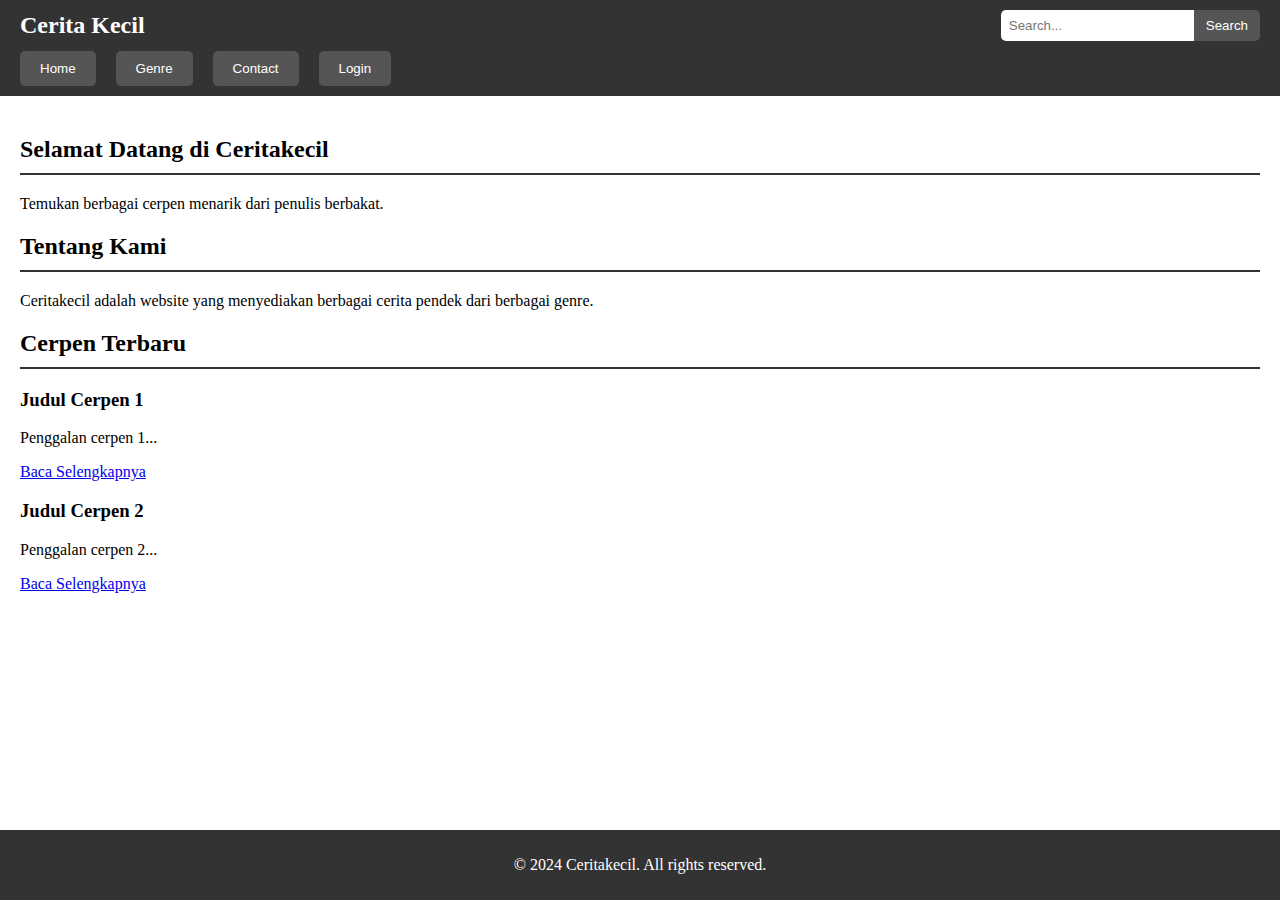
<file: index.html>
<!DOCTYPE html>
<html lang="en">
<head>
    <meta charset="UTF-8">
    <meta name="viewport" content="width=device-width, initial-scale=1.0">
    <title>Ceritakecil</title>
    <link rel="stylesheet" href="styles.css">
</head>
<body>
    <header>
        <div class="header-top">
            <h1 class="logo">Cerita Kecil</h1>
            <div class="search">
                <input type="text" placeholder="Search...">
                <button type="submit">Search</button>
            </div>
        </div>
        <nav>
            <ul>
                <li><button onclick="window.location.href='index.html'">Home</a></button></li>
                <li><button onclick="window.location.href='genre.html'">Genre</a></button></li>
                <li><button onclick="window.location.href='contact.html'">Contact</a></button></li>
                <li><button onclick="window.location.href='login.html'">Login</a></button></li>
            </ul>
        </nav>
    </header>    

    <main>
        <section id="home">
            <h2>Selamat Datang di Ceritakecil</h2>
            <p>Temukan berbagai cerpen menarik dari penulis berbakat.</p>
        </section>

        <section id="about">
            <h2>Tentang Kami</h2>
            <p>Ceritakecil adalah website yang menyediakan berbagai cerita pendek dari berbagai genre.</p>
        </section>  

        <section id="stories">
            <h2>Cerpen Terbaru</h2>
            <article>
                <h3>Judul Cerpen 1</h3>
                <p>Penggalan cerpen 1...</p>
                <a href="cerpen1.html">Baca Selengkapnya</a>
            </article>
            <article>
                <h3>Judul Cerpen 2</h3>
                <p>Penggalan cerpen 2...</p>
                <a href="cerpen2.html">Baca Selengkapnya</a>
            </article>
            <!-- Tambahkan artikel cerpen lainnya di sini -->
        </section>
    </main>

    <footer>
        <p>&copy; 2024 Ceritakecil. All rights reserved.</p>
    </footer>
</body>
</html>
</file>
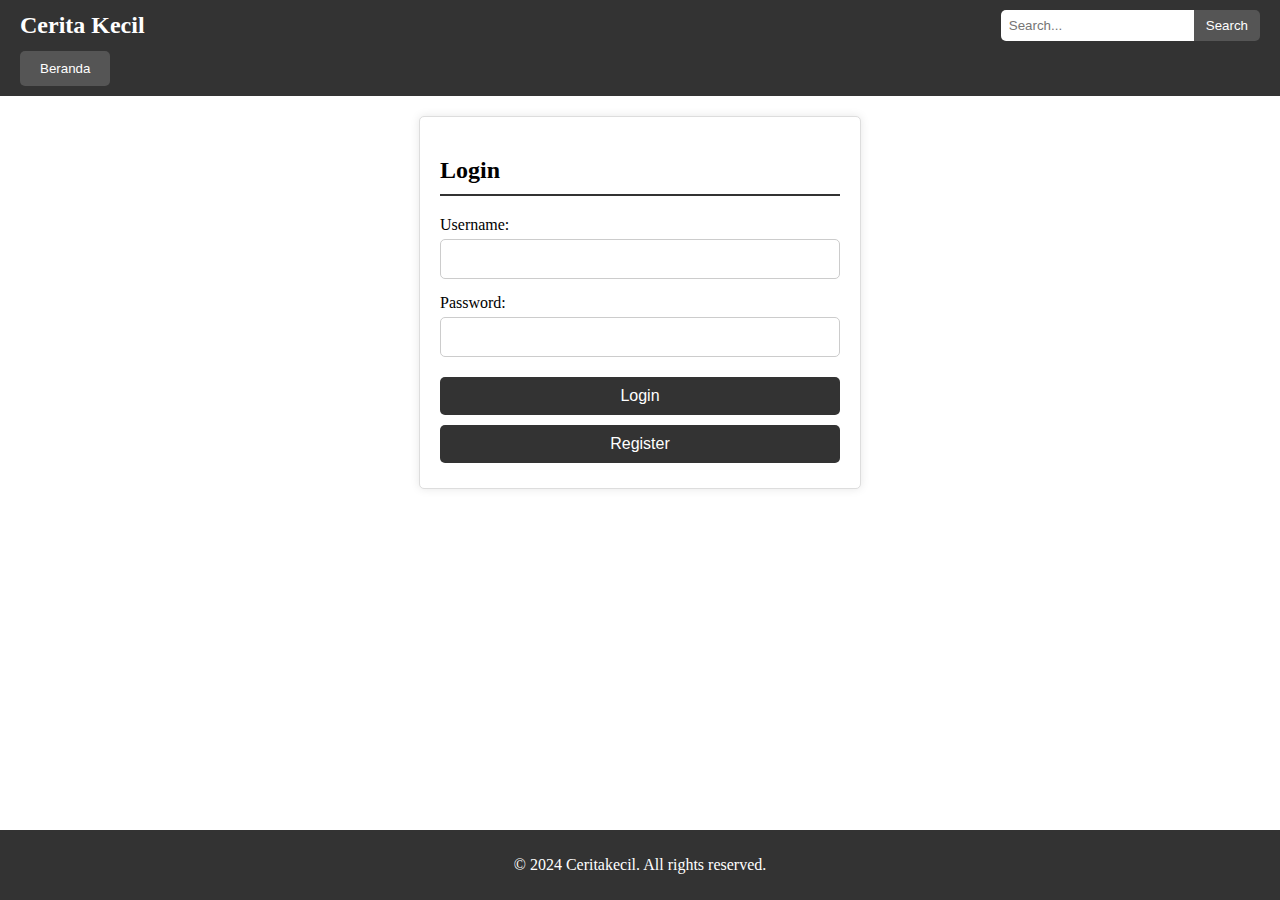
<file: login.html>
<!DOCTYPE html>
<html lang="en">
<head>
    <meta charset="UTF-8">
    <meta name="viewport" content="width=device-width, initial-scale=1.0">
    <title>Login - Ceritakecil</title>
    <link rel="stylesheet" href="styles.css">
</head>
<body>
    <header>
        <div class="header-top">
            <h1 class="logo">Cerita Kecil</h1>
            <div class="search">
                <input type="text" placeholder="Search...">
                <button type="submit">Search</button>
            </div>
        </div>
        <nav>
            <ul>
                <li><button onclick="window.location.href='index.html'">Beranda</button></li>
            </ul>
        </nav>
    </header>
    <main>
        <section id="login">
            <h2>Login</h2>
            <form action="submit_login.php" method="POST">
                <label for="username">Username:</label>
                <input type="text" id="username" name="username" required>
                <label for="password">Password:</label>
                <input type="password" id="password" name="password" required>
                <button type="submit">Login</button>
                <button type="button" onclick="window.location.href='register.html'">Register</button>
            </form>
        </section>
    </main>
    <footer>
        <p>&copy; 2024 Ceritakecil. All rights reserved.</p>
    </footer>
</body>
</html>
</file>
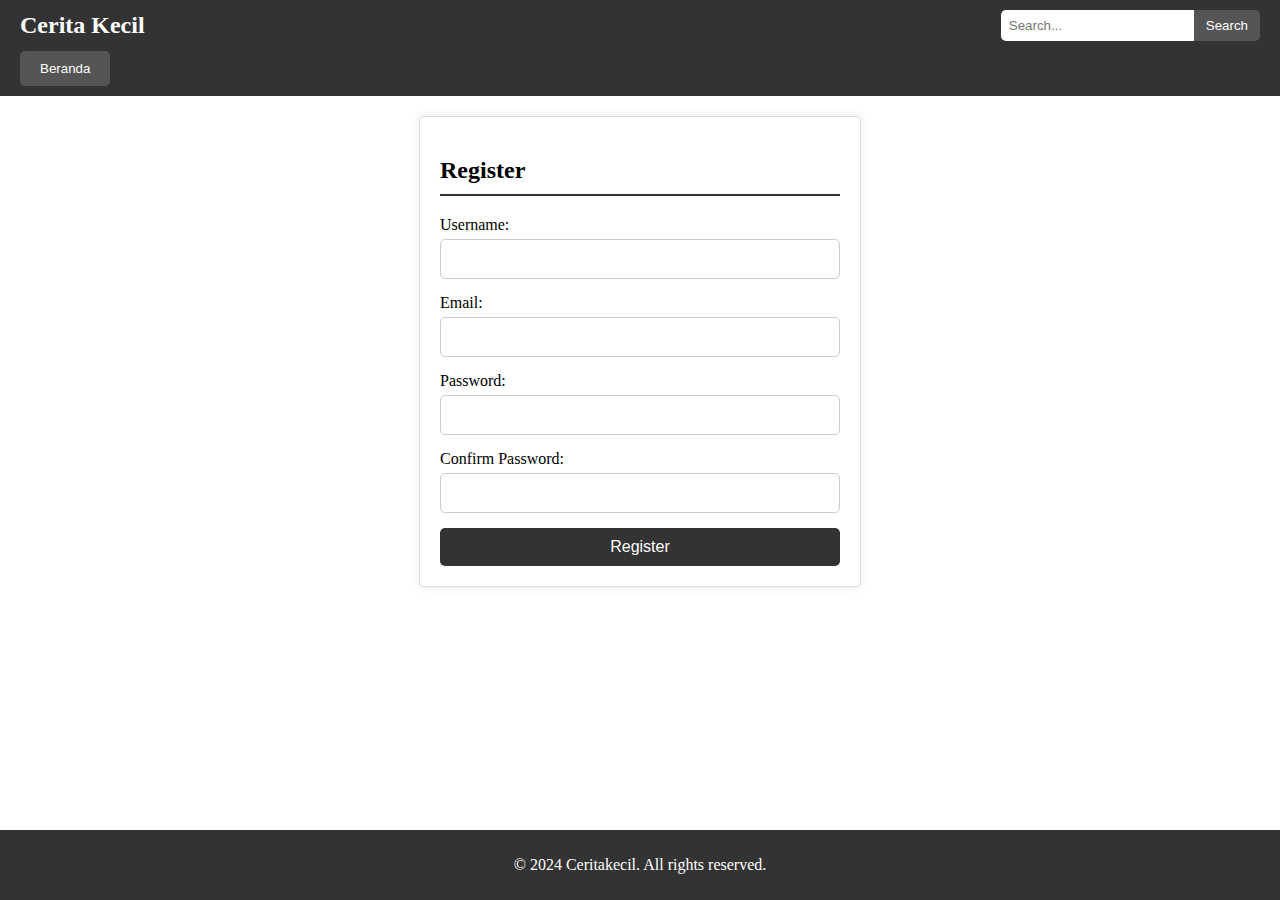
<file: register.html>
<!DOCTYPE html>
<html lang="en">
<head>
    <meta charset="UTF-8">
    <meta name="viewport" content="width=device-width, initial-scale=1.0">
    <title>Register - Ceritakecil</title>
    <link rel="stylesheet" href="styles.css">
</head>
<body>
    <header>
        <div class="header-top">
            <h1 class="logo">Cerita Kecil</h1>
            <div class="search">
                <input type="text" placeholder="Search...">
                <button type="submit">Search</button>
            </div>
        </div>
        <nav>
            <ul>
                <li><button onclick="window.location.href='index.html'">Beranda</button></li>
            </ul>
        </nav>
    </header>
    <main>
        <section id="register">
            <h2>Register</h2>
            <form action="submit_register.php" method="POST">
                <label for="username">Username:</label>
                <input type="text" id="username" name="username" required>
                <label for="email">Email:</label>
                <input type="email" id="email" name="email" required>
                <label for="password">Password:</label>
                <input type="password" id="password" name="password" required>
                <label for="confirm_password">Confirm Password:</label>
                <input type="password" id="confirm_password" name="confirm_password" required>
                <button type="submit">Register</button>
            </form>
        </section>
    </main>

    <footer>
        <p>&copy; 2024 Ceritakecil. All rights reserved.</p>
    </footer>
</body>
</html>
</file>
<file: styles.css>
/* Gaya untuk scrollbar */
body::-webkit-scrollbar {
    width: 0px; /* Lebar scrollbar */
}

html, body {
    height: 100%;
    margin: 0;
    padding: 0;
    font-family: "Bookman Old Style", serif;
}

body {
    display: flex;
    flex-direction: column;
}

/* Gaya untuk header */
header {
    background: #333;
    color: #fff;
    padding: 10px 20px;
}

.header-top {
    display: flex;
    justify-content: space-between;
    align-items: center;
    margin-bottom: 10px;
}

.logo {
    margin: 0;
    font-size: 1.5em;
}

.search {
    display: flex;
    align-items: center;
}

.search input[type="text"] {
    padding: 8px;
    border: none;
    border-radius: 5px 0 0 5px;
}

.search button {
    padding: 8px 12px;
    background-color: #555;
    color: white;
    border: none;
    border-radius: 0 5px 5px 0;
    cursor: pointer;
    transition: background-color 0.3s;
}

.search button:hover {
    background-color: #0056b3;
}

/* Navbar */
nav {
    text-align: center;
}

nav ul {
    list-style: none;
    padding: 0;
    margin: 0;
    display: grid;
    grid-template-columns: repeat(6, auto);
    gap: 20px;
    justify-content: left;
}

nav ul li button {
    padding: 10px 20px;
    background-color: #555;
    color: white;
    border: none;
    border-radius: 5px;
    cursor: pointer;
    transition: background-color 0.3s, transform 0.2s;
}

nav ul li button:hover {
    background-color: #0056b3;
    transform: scale(1.1);
}

nav ul li button a {
    color: inherit;
    text-decoration: none;
}

#search-form {
    display: flex;
    align-items: center;
}

#search-form input[type="text"] {
    padding: 8px;
    font-size: 1em;
    border: 1px solid #ccc;
    border-radius: 5px 0 0 5px;
}

#search-form button {
    padding: 8px 15px;
    font-size: 1em;
    background-color: #555;
    color: #fff;
    border: none;
    border-radius: 0 5px 5px 0;
    cursor: pointer;
    transition: background-color 0.3s;
}

#search-form button:hover {
    background-color: #0056b3;
}

header h1 {
    text-align: center;
}

main {
    flex: 1;
    padding: 20px;
}

section {
    margin-bottom: 20px;
}

h2 {
    border-bottom: 2px solid #333;
    padding-bottom: 10px;
}

footer {
    text-align: center;
    padding: 10px 0;
    background: #333;
    color: #fff;
    width: 100%;
}

/* Login Form Styling */
#login {
    max-width: 400px;
    margin: 0 auto;
    padding: 20px;
    border: 1px solid #ddd;
    border-radius: 5px;
    box-shadow: 0 0 10px rgba(0, 0, 0, 0.1);
    background-color: #fff;
}

#login form {
    display: flex;
    flex-direction: column;
}

#login label {
    margin-bottom: 5px;
}

#login input {
    margin-bottom: 15px;
    padding: 10px;
    font-size: 1em;
    border: 1px solid #ccc;
    border-radius: 5px;
    transition: border-color 0.3s;
}

#login input:focus {
    border-color: #555;
}

#login button {
    padding: 10px;
    font-size: 1em;
    background-color: #333;
    color: #fff;
    border: none;
    border-radius: 5px;
    cursor: pointer;
    margin: 5px 0; /* Tambahkan margin untuk memberikan ruang antar tombol */
    transition: background-color 0.3s, transform 0.2s;
}

#login button:hover {
    background-color: #555;
    transform: scale(1.1);
}

#login button[type="button"] {
    background-color: #333;
}

#login button[type="button"]:hover {
    background-color: #555;
}

/* Register Form Styling */
#register {
    max-width: 400px;
    margin: 0 auto;
    padding: 20px;
    border: 1px solid #ddd;
    border-radius: 5px;
    box-shadow: 0 0 10px rgba(0, 0, 0, 0.1);
    background-color: #fff;
}

#register form {
    display: flex;
    flex-direction: column;
}

#register label {
    margin-bottom: 5px;
}

#register input {
    margin-bottom: 15px;
    padding: 10px;
    font-size: 1em;
    border: 1px solid #ccc;
    border-radius: 5px;
    transition: border-color 0.3s;
}

#register input:focus {
    border-color: #555;
}

#register button {
    padding: 10px;
    font-size: 1em;
    background-color: #333;
    color: #fff;
    border: none;
    border-radius: 5px;
    cursor: pointer;
    transition: background-color 0.3s, transform 0.2s;
}

#register button:hover {
    background-color: #555;
    transform: scale(1.1);
}
</file>
